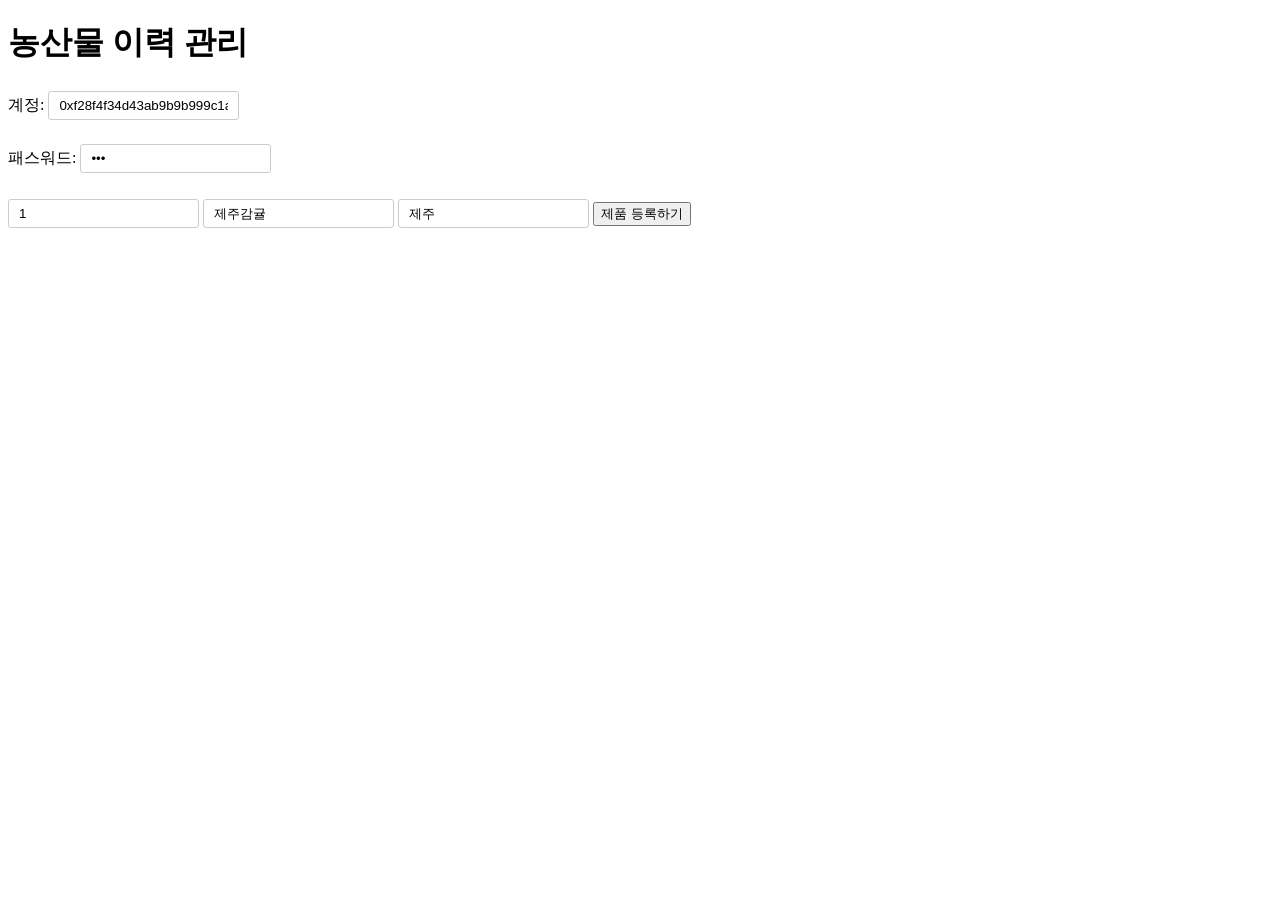
<file: day02/DApp/agriculture/index.html>
<!doctype html>
<html>

<head>
	<meta charset="UTF-8">
	<link rel='stylesheet' href='./style.css' type='text/css'/>
	<script src="https://ajax.googleapis.com/ajax/libs/jquery/3.3.1/jquery.min.js"></script>
	<script type="text/javascript" src="./lib/bignumber.min.js"></script>
	<script type="text/javascript" src="./lib/web3-light.js"></script>
	<script type="text/javascript" src="./contractabi.js"></script>
	<script type="text/javascript">

		console.log('starting...');
		//connect web3 and check if web3 is connected correctly
		if (typeof web3 !== 'undefined') {
			web3 = new Web3(web3.currentProvider);
		} else {
			// set the provider you want from Web3.providers
			web3 = new Web3(new Web3.providers.HttpProvider("http://localhost:8545"));
		}

		if (web3.isConnected()) {
			console.log("connected");
		} else {
			console.log("not connected");
			exit;
		}

		var contractAddress = "0x8192eb3187a406ed65eabd0b3d1b49f0d455dc37";
		var vc = web3.eth.contract(abi).at(contractAddress);

		function showList() {
			var table = document.getElementById("table1");
			var length = vc.getNumOfProducts();
			for (var i = 0; i < length; i++) {
				var product = vc.getProductStruct(i);
				var toString = product.toString();
				// console.log("product: " + toString);
				var strArray = toString.split(",");

				var timestamp = new Date(strArray[3]*1000);
				console.log("timestamp: " + timestamp);
				console.log("timestamp: " + strArray[3]*1000);

				var row = table.insertRow();
				var cell1 = row.insertCell(0);
				var cell2 = row.insertCell(1);
				var cell3 = row.insertCell(2);
				var cell4 = row.insertCell(3);
				cell1.innerHTML = strArray[0];
				cell2.innerHTML = strArray[1];
				cell3.innerHTML = strArray[2];
				cell4.style.width ="60%";
				cell4.innerHTML = timestamp;
			}
		}

		function addProduct() {
			var pronumber = document.getElementById("pronumber").value;
			var proname = document.getElementById("proname").value;
			var proloc = document.getElementById("proloc").value;
			var account = document.getElementById("account").value;
			if (web3.personal.unlockAccount(account, document.getElementById('pass').value)) {
				vc.addProStru(pronumber,proname,proloc, { from: account, gas: 2000000 }, function (err, result) {
					if (!err) alert("트랜잭션이 성공적으로 전송되었습니다.\n" + result) 
				});
			}
		}
	</script>
</head>

<body>
	<h1> 농산물 이력 관리</h1>
	<div>
		계정:
		<input type="text" id="account" value="0xf28f4f34d43ab9b9b999c1a241a5277566632ac4">
		<p></p>
		패스워드:
		<input type="password" id="pass" value="eth"> </div>
	<br>
	<div>
		<input type="text" id="pronumber" placeholder="How many.." value=1>
		<input type="text" id="proname" placeholder="Product name.." value="제주감귤">
		<input type="text" id="proloc" placeholder="Where are you from.." value="제주">
		<button onClick="addProduct()">제품 등록하기</button>
	</div>
	<table style="width:100%" id="table1" />
	<script>
		showList();
	</script>
</body>
</html>
</file>
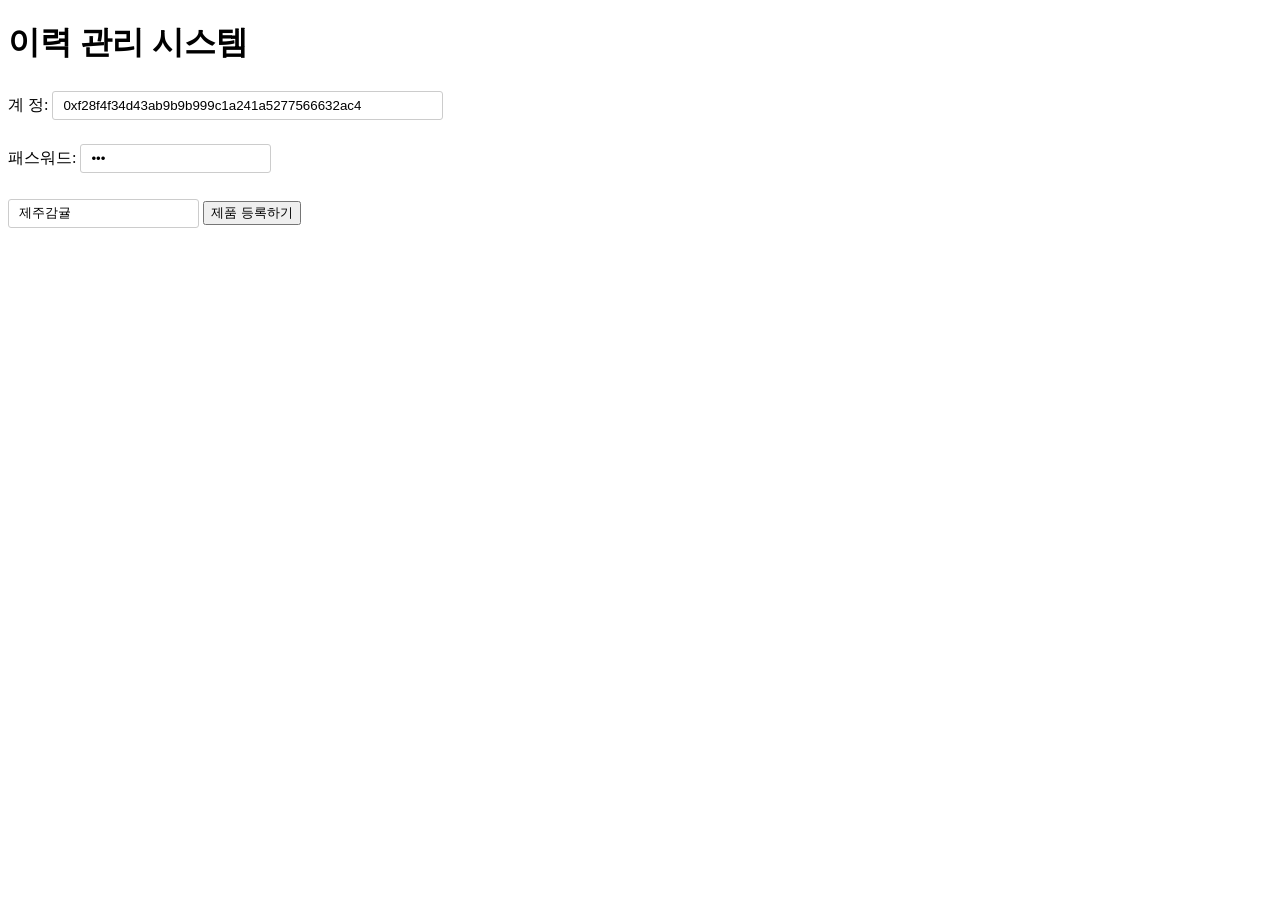
<file: day02/DApp/product/index.html>
<!Doctype html>
<html>
<head>
	<meta charset="UTF-8">
	<link rel='stylesheet' href='./style.css' type='text/css'/>
	<script src="https://ajax.googleapis.com/ajax/libs/jquery/3.3.1/jquery.min.js"></script>
	<script type="text/javascript" src="./lib/bignumber.min.js"></script>
	<script type="text/javascript" src="./lib/web3-light.js"></script>
	<script type="text/javascript" src="./product.js"></script>
	<script type="text/javascript">

		console.log('starting...');
		//connect web3 and check if web3 is connected correctly
		if (typeof web3 !== 'undefined') {
			web3 = new Web3(web3.currentProvider);
		} else {
			// set the provider you want from Web3.providers
			web3 = new Web3(new Web3.providers.HttpProvider("http://localhost:8545"));
		}

		if (web3.isConnected()) {
			console.log("connected");
		} else {
			console.log("not connected");
			exit;
		}
		
		var contractAddress = "0x47cdf0e64e5fd1b8d824a7465874b569251dae19";
		var vc = web3.eth.contract(abi).at(contractAddress);

		function showList() {
			var table = document.getElementById("table1");
			var length = vc.getNumOfProducts();
			for (var i = 0; i < length; i++) {
				var candidate = vc.getProductString(i);
				var row = table.insertRow();
				var cell1 = row.insertCell(0);
				var cell2 = row.insertCell(1);
				cell1.innerHTML = candidate;
			}
		}

		function addProduct() {
			var candidate = document.getElementById("product").value;
			var account = document.getElementById("account").value;
			if (web3.personal.unlockAccount(account, document.getElementById('pass').value)) {
				vc.addProduct(candidate, { from: account, gas: 2000000 }, function (err, result) { 
					if (!err) alert("트랜잭션이 성공적으로 전송되었습니다. \n" + result) });
			}
		}
	</script>	
</head>

<body>
	<h1>이력 관리 시스템</h1>
	<div>
		계   정:
		<input type="text" size="45" id="account" value="0xf28f4f34d43ab9b9b999c1a241a5277566632ac4"> 
		<p></p>
		패스워드:		
		<input type="password" id="pass" value="eth"> </div>
	<br>
	<div>
		<input type="text" id="product" value="제주감귤">
		<button onClick="addProduct()">제품 등록하기</button>
	</div>
	<table id="table1" />
	<script>
		showList();
	</script>
</body>
</html>
</file>
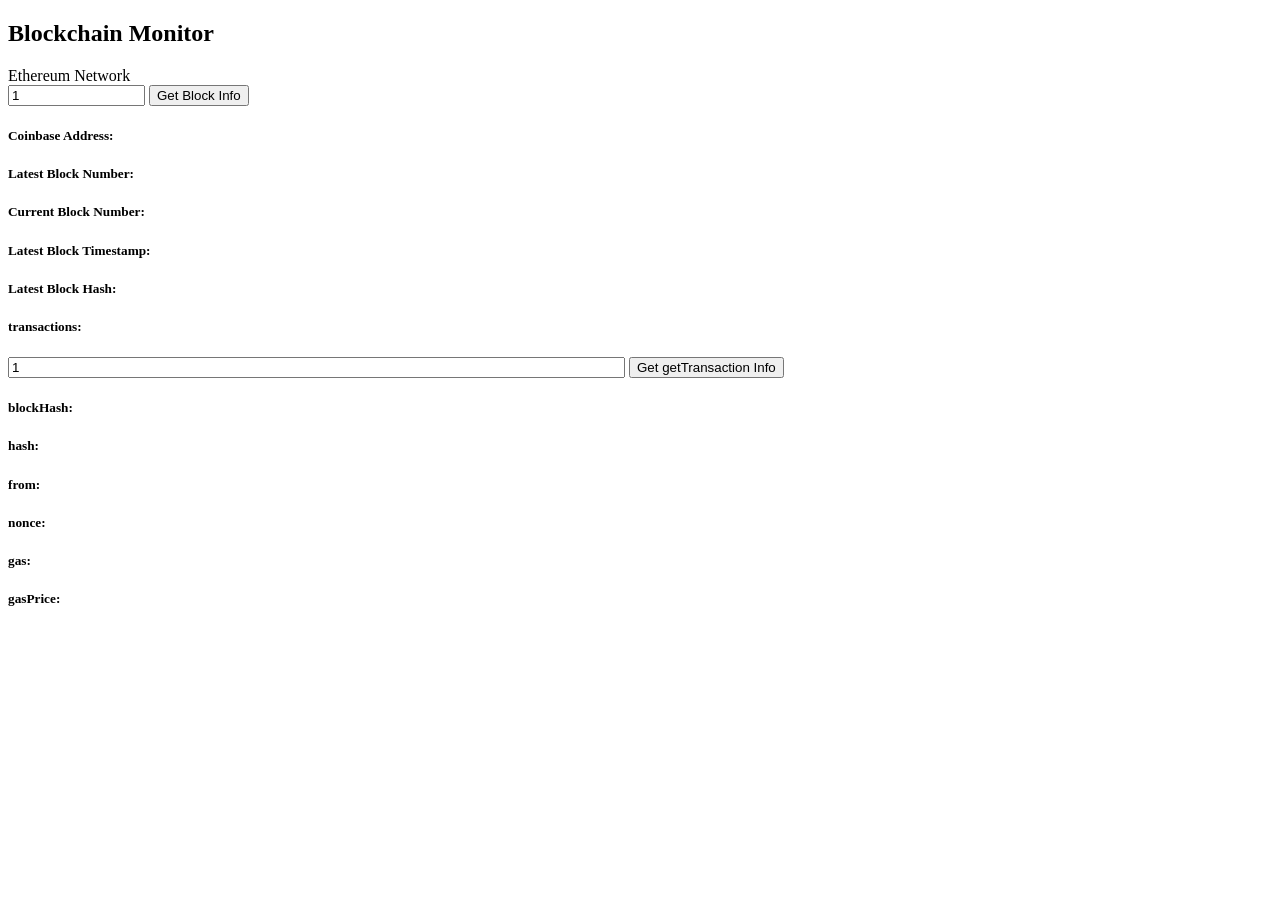
<file: day02/web3/blockinfo/index.html>
<!Doctype html>
<html>

<head>
    <meta charset="UTF-8">
    <script type="text/javascript" src="./lib/bignumber.min.js"></script>
    <script type="text/javascript" src="./lib/web3-light.js"></script>
    <script type="text/javascript">

        console.log('starting...');
        //connect web3 and check if web3 is connected correctly
        if (typeof web3 !== 'undefined') {
            web3 = new Web3(web3.currentProvider);
        } else {
            // set the provider you want from Web3.providers
            web3 = new Web3(new Web3.providers.HttpProvider("http://localhost:8545"));
        }

        if (web3.isConnected()) {
            console.log("connected");
        } else {
            console.log("not connected")
        }

        function getBlockinfo() {
            var blockNumber = 0;   
            web3.eth.getBlockNumber(function(error, result) {
                if (!error) {
                    console.log("result: " + result);   // Return the current block number
                    document.getElementById("latestBlock").innerText = result;
                    document.getElementById("blockinfo").value = result;
                }
            });
        }

        function getTransaction() {
            var transactioninfo =  document.getElementById('transactioninfo').value;
            console.log("transactioninfo : " + transactioninfo);

            web3.eth.getTransaction(transactioninfo, function(error, traninfo) {
                 if (!error) {
                    document.getElementById("blockHash").innerText = traninfo.blockHash;
                    document.getElementById('from').innerText = traninfo.from;
                    document.getElementById('nonce').innerText = traninfo.nonce;
                    document.getElementById('gas').innerText = traninfo.gas;
                    document.getElementById('gasPrice').innerText = traninfo.gasPrice;
                    document.getElementById('hash').innerText = traninfo.hash;

                     console.log(traninfo); 
                     console.log("blockHash : " + traninfo.blockHash);
                     console.log("blockNumber : " + traninfo.blockNumber);
                     console.log("from : " + traninfo.from);
                     console.log("gas : " + traninfo.gas);
                     console.log("gasPrice : " + traninfo.gasPrice);
                     console.log("hash : " + traninfo.hash);

                     console.log("input : " + traninfo.input);
                     console.log("nonce : " + traninfo.nonce);
                     console.log("r : " + traninfo.r);
                     console.log("s : " + traninfo.s);
                     console.log("v : " + traninfo.v);

                     console.log("to : " + traninfo.to);
                     console.log("transactionIndex : " + traninfo.transactionIndex);
                     console.log("value : " + traninfo.value);
                 }
                 else {
                    //res = error; 
                    console.log(error); 
                 }
                 
            });
        }


        function getBlock() {
            var blockNum =  document.getElementById('blockinfo').value;
            console.log("blockNumber : " + blockNum);

            web3.eth.getBlock(blockNum, function(error, blockNumber) {
                if (!error) {
                    console.log("data: " +blockNumber);   // Return the current block number
                    document.getElementById("blockinfo").value = blockNum;
                    document.getElementById('currentBlock').innerText = blockNum;
                    document.getElementById('latestBlockHash').innerText = blockNumber.hash;
                    document.getElementById('latestBlockTimestamp').innerText = Date(blockNumber.timestamp);
                    document.getElementById('transactions').innerText = blockNumber.transactions;
                    document.getElementById('transactioninfo').value = blockNumber.transactions;

                    console.log("difficulty : " + blockNumber.difficulty);
                    console.log("extraData : " + blockNumber.extraData);
                    console.log("gasLimit : " + blockNumber.gasLimit);
                    console.log("gasUsed : " + blockNumber.gasUsed);
                    console.log("hash : " + blockNumber.hash);
                    console.log("logsBloom : " + blockNumber.logsBloom);
                    console.log("miner : " + blockNumber.miner);
                    console.log("mixHash : " + blockNumber.mixHash);

                    console.log("nonce : " + blockNumber.nonce);
                    console.log("number : " + blockNumber.number);
                    console.log("parentHash : " + blockNumber.parentHash);
                    console.log("receiptsRoot : " + blockNumber.receiptsRoot);

                    console.log("sha3Uncles : " + blockNumber.sha3Uncles);
                    console.log("size : " + blockNumber.size);
                    console.log("stateRoot : " + blockNumber.stateRoot);
                    console.log("timestamp : " + blockNumber.timestamp);

                    console.log("totalDifficulty : " + blockNumber.totalDifficulty);
                    console.log("transactions : " + blockNumber.transactions);
                    console.log("transactionsRoot : " + blockNumber.transactionsRoot);
                    console.log("uncles : " + blockNumber.uncles);

                }
            });

        }

    </script>


</head>

<body onload="getBlockinfo()">
    <div class="container">
        <h2>Blockchain Monitor</h2>
        <div class="panel panel-default">
            <div class="panel-heading">Ethereum Network</div>
            <input type="text" size="15" id="blockinfo" value="1" placeholder="input block number" />
            <button type="button" onClick="getBlock();">Get Block Info</button>
            <p></p>
            <div class="panel-body">
                <h5>Coinbase Address:
                    <strong id="coinbase"></strong>
                </h5>
                <h5>Latest Block Number:
                    <strong id="latestBlock"></strong>
                </h5>
                <h5>Current Block Number:
                    <strong id="currentBlock"></strong>
                </h5>
                <h5>Latest Block Timestamp:
                    <strong id="latestBlockTimestamp"></strong>
                </h5>
                <h5>Latest Block Hash:
                    <strong id="latestBlockHash"></strong>
                </h5>
                <h5>transactions:
                    <strong id="transactions"></strong>
                </h5>
            </div>
            <input type="text" size="75" id="transactioninfo" value="1" placeholder="input transaction" />
            <button type="button" onClick="getTransaction();">Get getTransaction Info</button>
            <div class="panel-body">
                <h5>blockHash:
                    <strong id="blockHash"></strong>
                </h5>
                <h5>hash:
                    <strong id="hash"></strong>
                </h5>
                <h5>from:
                    <strong id="from"></strong>
                </h5>
                <h5>nonce:
                    <strong id="nonce"></strong>
                </h5>
                <h5>gas:
                    <strong id="gas"></strong>
                </h5>
                <h5>gasPrice:
                    <strong id="gasPrice"></strong>
                </h5>
            </div>
        </div>
    </div>
</body>

</html>
</file>
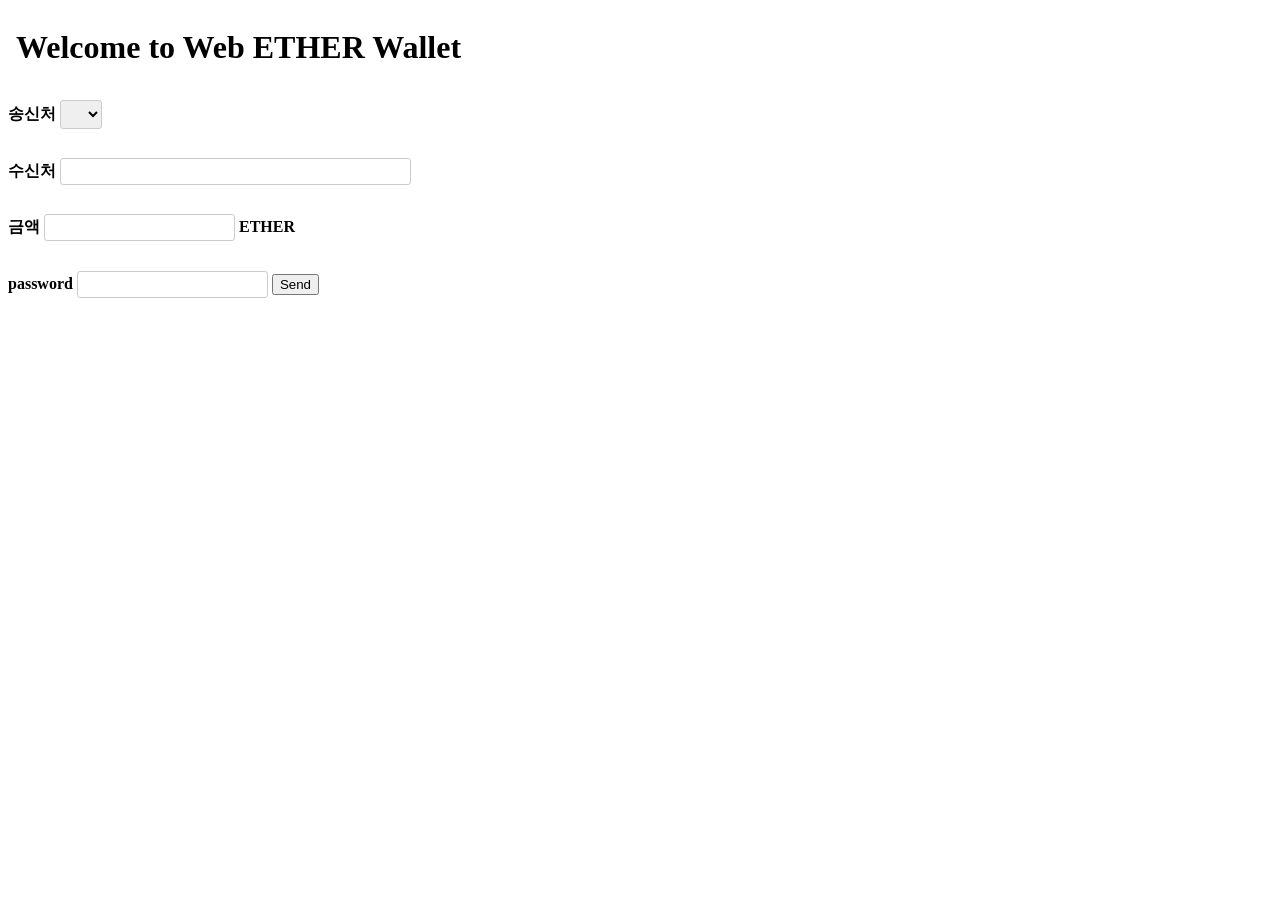
<file: day02/web3/ewallet/wallet.html>
<!Doctype html>
<html>
<head>
<meta charset="UTF-8">
<script type="text/javascript" src="./lib/bignumber.min.js"></script>
<script type="text/javascript" src="./lib/web3-light.js"></script>
<script type="text/javascript">
   
    var Web3 = require('web3');
    var web3 = new Web3();
    web3.setProvider(new web3.providers.HttpProvider("http://localhost:8545"));
	// 잔고를 출력합니다.
    function refreshBalance() { 
		// tablePlace를 초기화하고 계좌수 만큼 테이블의 행을 생성합니다.
		document.getElementById("tablePlace").innerText = " ";
		var idiv = document.createElement('div');
		document.getElementById("tablePlace").appendChild(idiv);
		var list = web3.eth.accounts;
		var total = 0;
		var input ="<table>";
		for(var i = 0; i<list.length; i++){
			var tempB= parseFloat(web3.fromWei(web3.eth.getBalance(list[i]),"ether"));
			console.log('Account:('+tempB+')');
			input +="<tr><td>"+ list[i] + "</td><td>" + tempB +" ETHER</td></tr>";
			total+=tempB;
		}
		input +="<tr><td><strong> TOTAL </strong></td><td><strong><font color='red'>" + total +" ETHER</font></strong></td></tr></table>";
		idiv.innerHTML = input;	
		web3.eth.filter('latest').watch(function() { refreshBalance();});
	}
	// 사용자의 계좌들을 select로 만듭니다.
	function makeSelect() { 
		var list = web3.eth.accounts;
		var select =  document.getElementById('accounts');
		for(var i = 0; i<list.length; i++){
			var opt=document.createElement('option');
			opt.value = list[i];
			opt.innerHTML = list[i];
			select.appendChild(opt);
		}
	}
	function send(){ 
	var address = document.getElementById('accounts').value;
	var toAddress = document.getElementById('toaddr').value;
	var amount = web3.toWei(document.getElementById('amount').value,"ether");
	//web3.eth.defaultAccount = address;
	if(web3.personal.unlockAccount(address,document.getElementById('pass').value)){
		web3.eth.sendTransaction({from: address, to:toAddress, value:amount},function(err,result){
			if(!err)
			{
			    document.getElementById("message").innerText = " ";
		        var idiv = document.createElement('div');
		        document.getElementById("message").appendChild(idiv);
				var input ="<p>"
				input +="Result: " + result + "</p>";
		        idiv.innerHTML = input;
				console.log('Transaction is sent Successful!('+result+')');
			}
			else
				console.log(err);
		});}
	}
</script>

<link rel="stylesheet" href="styles.css">
</head>

<body>
    <h1> Welcome to Web ETHER Wallet</h1>
	<div id="tablePlace"></div>
	<h4>송신처  <select id="accounts"></select> </h4>
	<h4>수신처  <input type="text" id="toaddr" size="40" value=""></h4>
    <h4>금액  <input id="amount" type="number"/> ETHER</h4>
	<h4>password <input id="pass" type="password"/>	
	<button onClick="javascript:send()">Send</button></h4>	
	<div id="message"></div>
	<script>
	refreshBalance();
	makeSelect();
	</script>
</body>
</html>
</file>
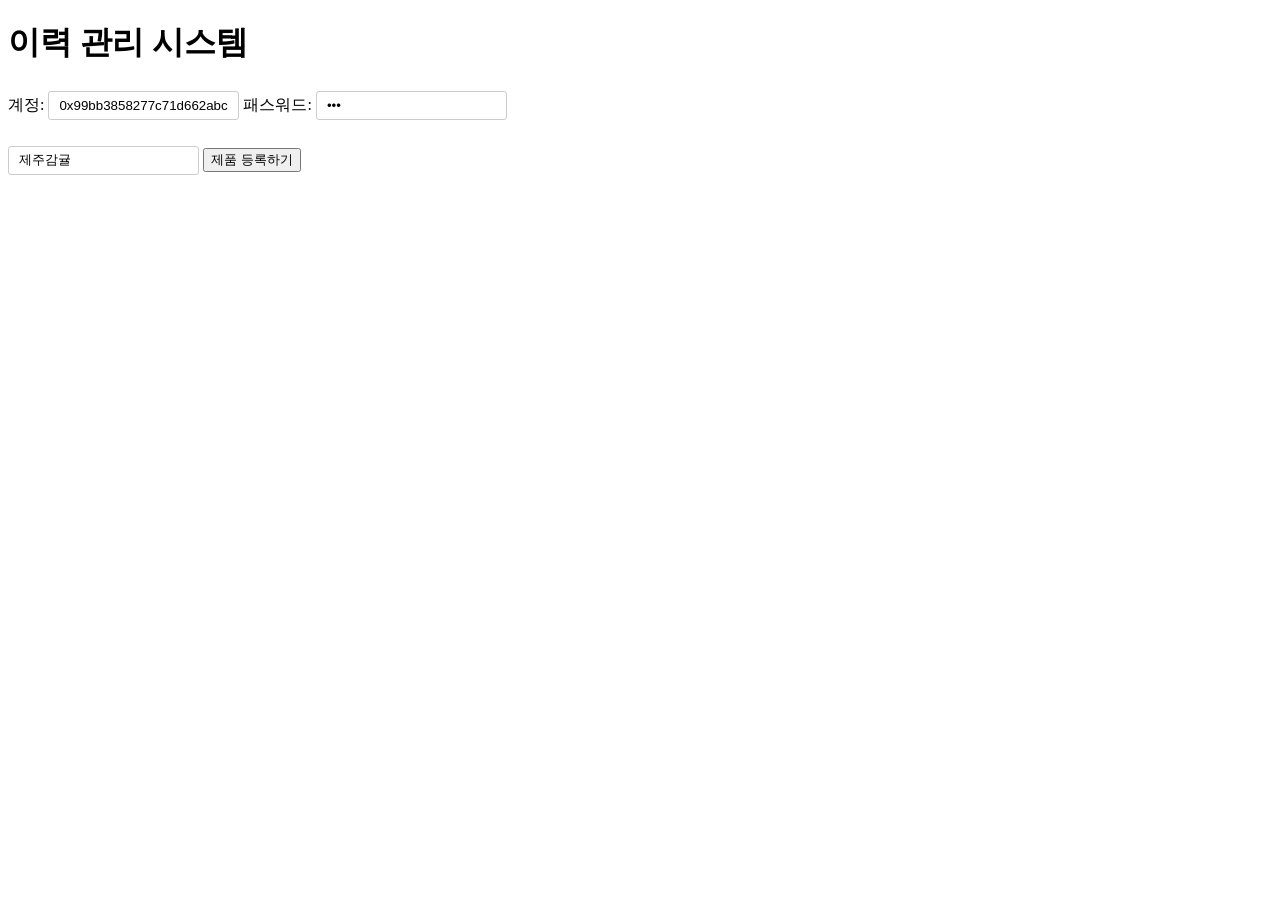
<file: day02/web3/product/product.html>
<!Doctype html>
<html>

<head>
	<meta charset="UTF-8">
	<script type="text/javascript" src="./lib/bignumber.min.js"></script>
	<script type="text/javascript" src="./lib/web3-light.js"></script>
	<script type="text/javascript">

		console.log('starting...');
		//connect web3 and check if web3 is connected correctly
		if (typeof web3 !== 'undefined') {
			web3 = new Web3(web3.currentProvider);
		} else {
			// set the provider you want from Web3.providers
			web3 = new Web3(new Web3.providers.HttpProvider("http://localhost:8545"));
		}

		if (web3.isConnected()) {
			console.log("connected");
		} else {
			console.log("not connected")
		}
		var vc = web3.eth.contract(

			[
	{
		"constant": true,
		"inputs": [
			{
				"name": "number",
				"type": "uint8"
			}
		],
		"name": "getProductString",
		"outputs": [
			{
				"name": "",
				"type": "string"
			}
		],
		"payable": false,
		"stateMutability": "view",
		"type": "function"
	},
	{
		"constant": true,
		"inputs": [],
		"name": "getNumOfProducts",
		"outputs": [
			{
				"name": "",
				"type": "uint8"
			}
		],
		"payable": false,
		"stateMutability": "view",
		"type": "function"
	},
	{
		"constant": false,
		"inputs": [
			{
				"name": "pro",
				"type": "string"
			}
		],
		"name": "addProduct",
		"outputs": [],
		"payable": false,
		"stateMutability": "nonpayable",
		"type": "function"
	},
	{
		"constant": false,
		"inputs": [],
		"name": "killContract",
		"outputs": [],
		"payable": false,
		"stateMutability": "nonpayable",
		"type": "function"
	},
	{
		"inputs": [],
		"payable": false,
		"stateMutability": "nonpayable",
		"type": "constructor"
	}
]

		).at("0x8be172c88d6d1367bb766ac24ed08f9054911eb5");

		function showList() {
			var table = document.getElementById("table1");
			var length = vc.getNumOfProducts();
			for (var i = 0; i < length; i++) {
				var candidate = vc.getProductString(i);
				var row = table.insertRow();
				var cell1 = row.insertCell(0);
				var cell2 = row.insertCell(1);
				cell1.innerHTML = candidate;
			}
		}


		function addProduct() {
			var candidate = document.getElementById("product").value;
			var account = document.getElementById("account").value;
			if (web3.personal.unlockAccount(account, document.getElementById('pass').value)) {
				vc.addProduct(candidate, { from: account, gas: 2000000 }, function (err, result) { if (!err) alert("트랜잭션이 성공적으로 전송되었습니다.|n" + result) });
			}
		}
	</script>
	<style>
		table {
			border-collapse: collapse;
			border: 4px solid #bbb;
			width: 50%;
		}

		tr:nth-child(even) {
			background-color: #ccc
		}

		input,
		select {
			padding: 6px 10px;
			margin: 4px 0;
			display: inline-block;
			border: 1px solid #ccc;
			border-radius: 3px;
			box-sizing: border-box;
		}

		button:hover {
			background-color: gold;
		}
	</style>
</head>

<body>
	<h1>이력 관리 시스템</h1>
	<div>
		계정:
		<input type="text" id="account" value="0x99bb3858277c71d662abca0ec136425acc68548c"> 패스워드:
		<input type="password" id="pass" value="eth"> </div>
	<br>
	<div>
		<input type="text" id="product" value="제주감귤">
		<!-- <button onClick="vote()">투표하기</button>  -->
		<button onClick="addProduct()">제품 등록하기</button>
	</div>
	<table id="table1" />
	<script>
		showList();
	</script>
</body>

</html>
</file>
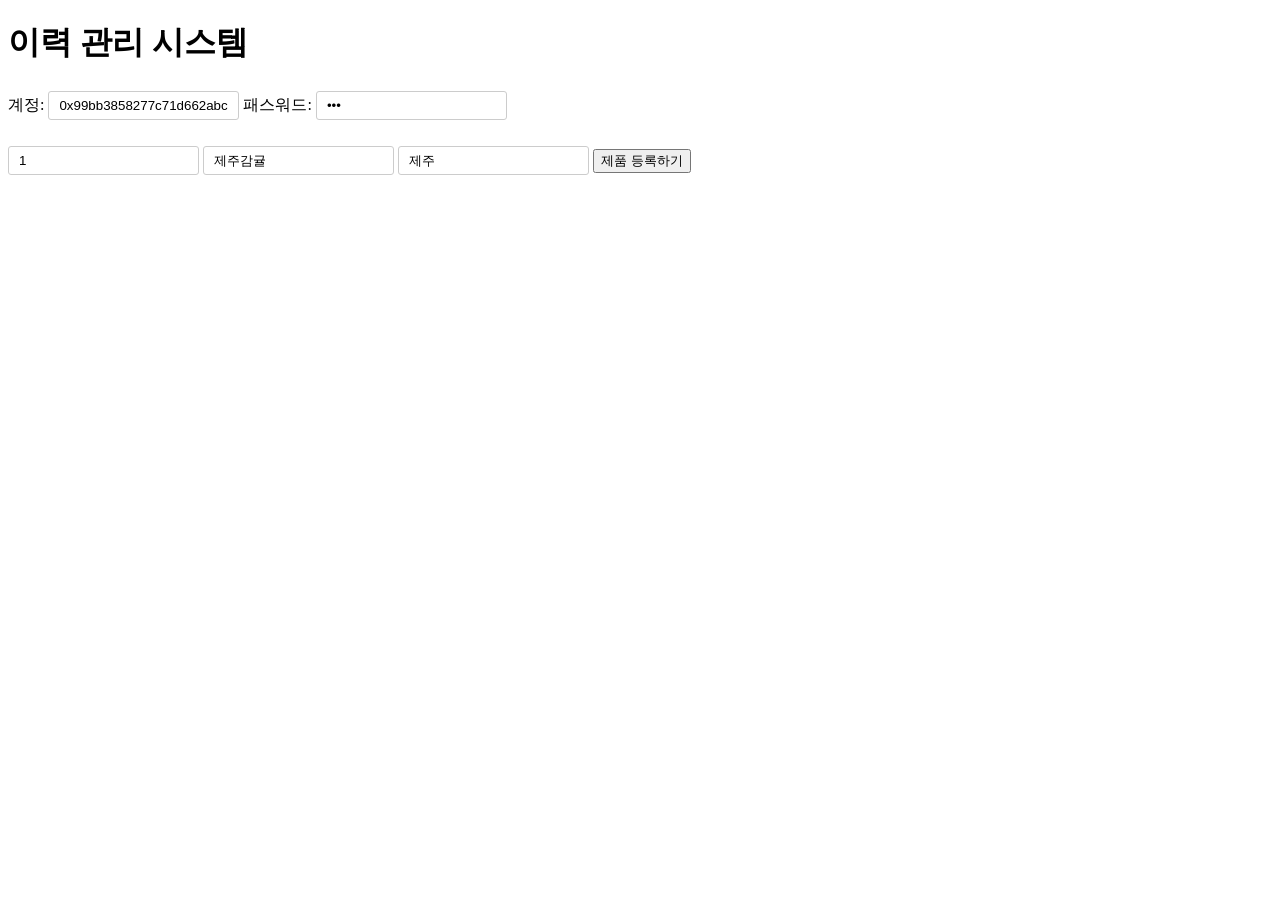
<file: day02/web3/strproduct/product.html>
<!Doctype html>
<html>

<head>
	<meta charset="UTF-8">
	<script type="text/javascript" src="./lib/bignumber.min.js"></script>
	<script type="text/javascript" src="./lib/web3-light.js"></script>
	<script type="text/javascript">

		console.log('starting...');
		//connect web3 and check if web3 is connected correctly
		if (typeof web3 !== 'undefined') {
			web3 = new Web3(web3.currentProvider);
		} else {
			// set the provider you want from Web3.providers
			web3 = new Web3(new Web3.providers.HttpProvider("http://localhost:8545"));
		}

		if (web3.isConnected()) {
			console.log("connected");
		} else {
			console.log("not connected")
		}
		var vc = web3.eth.contract(

[
	{
		"constant": true,
		"inputs": [
			{
				"name": "",
				"type": "uint256"
			}
		],
		"name": "productes",
		"outputs": [
			{
				"name": "number",
				"type": "uint256"
			},
			{
				"name": "productName",
				"type": "string"
			},
			{
				"name": "locaton",
				"type": "string"
			}
		],
		"payable": false,
		"stateMutability": "view",
		"type": "function"
	},
	{
		"constant": true,
		"inputs": [
			{
				"name": "_index",
				"type": "uint256"
			}
		],
		"name": "getProductStruct",
		"outputs": [
			{
				"name": "",
				"type": "uint256"
			},
			{
				"name": "",
				"type": "string"
			},
			{
				"name": "",
				"type": "string"
			}
		],
		"payable": false,
		"stateMutability": "view",
		"type": "function"
	},
	{
		"constant": true,
		"inputs": [],
		"name": "getNumOfProducts",
		"outputs": [
			{
				"name": "",
				"type": "uint8"
			}
		],
		"payable": false,
		"stateMutability": "view",
		"type": "function"
	},
	{
		"constant": false,
		"inputs": [
			{
				"name": "_initNumber",
				"type": "uint256"
			},
			{
				"name": "_firstString",
				"type": "string"
			},
			{
				"name": "_secondString",
				"type": "string"
			}
		],
		"name": "addProStru",
		"outputs": [],
		"payable": false,
		"stateMutability": "nonpayable",
		"type": "function"
	},
	{
		"constant": false,
		"inputs": [],
		"name": "killContract",
		"outputs": [],
		"payable": false,
		"stateMutability": "nonpayable",
		"type": "function"
	},
	{
		"inputs": [],
		"payable": false,
		"stateMutability": "nonpayable",
		"type": "constructor"
	}
]

		).at("0xa4b01112b38c9fe717100f8848dd12efad0cf87c");

		function showList() {
			var table = document.getElementById("table1");
			var length = vc.getNumOfProducts();
			for (var i = 0; i < length; i++) {
				var product = vc.getProductStruct(i);
				var row = table.insertRow();
				var cell1 = row.insertCell(0);
				var cell2 = row.insertCell(1);
				cell1.innerHTML = product;
			}
		}


		function addProduct() {
			var pronumber = document.getElementById("pronumber").value;
			var proname = document.getElementById("proname").value;
			var proloc = document.getElementById("proloc").value;
			var account = document.getElementById("account").value;
			if (web3.personal.unlockAccount(account, document.getElementById('pass').value)) {
				vc.addProStru(pronumber,proname,proloc, { from: account, gas: 2000000 }, function (err, result) { if (!err) alert("트랜잭션이 성공적으로 전송되었습니다.|n" + result) });
			}
		}
	</script>
	<style>
		table {
			border-collapse: collapse;
			border: 4px solid #bbb;
			width: 50%;
		}

		tr:nth-child(even) {
			background-color: #ccc
		}

		input,
		select {
			padding: 6px 10px;
			margin: 4px 0;
			display: inline-block;
			border: 1px solid #ccc;
			border-radius: 3px;
			box-sizing: border-box;
		}

		button:hover {
			background-color: gold;
		}
	</style>
</head>

<body>
	<h1>이력 관리 시스템</h1>
	<div>
		계정:
		<input type="text" id="account" value="0x99bb3858277c71d662abca0ec136425acc68548c"> 패스워드:
		<input type="password" id="pass" value="eth"> </div>
	<br>
	<div>
		<input type="text" id="pronumber" value=1>
		<input type="text" id="proname" value="제주감귤">
		<input type="text" id="proloc" value="제주">
		<!-- <button onClick="vote()">투표하기</button>  -->
		<button onClick="addProduct()">제품 등록하기</button>
	</div>
	<table id="table1" />
	<script>
		showList();
	</script>
</body>

</html>
</file>
<file: day02/DApp/agriculture/style.css>
table {
    border-collapse: collapse;
    border: 4px solid #bbb;
    width: 50%;
}

tr:nth-child(even) {
    background-color: #ccc
}

input,
select {
    padding: 6px 10px;
    margin: 4px 0;
    display: inline-block;
    border: 1px solid #ccc;
    border-radius: 3px;
    box-sizing: border-box;
}

button:hover {
    background-color: gold;
}
</file>
<file: day02/DApp/product/style.css>
table {
    border-collapse: collapse;
    border: 4px solid #bbb;
    width: 50%;
}

tr:nth-child(even) {
    background-color: #ccc
}

input,
select {
    padding: 6px 10px;
    margin: 4px 0;
    display: inline-block;
    border: 1px solid #ccc;
    border-radius: 3px;
    box-sizing: border-box;
}

button:hover {
    background-color: gold;
}
</file>
<file: day02/web3/ewallet/styles.css>
table {    border-collapse: collapse;    border: 4px solid #bbb;	width: 100%;}
tr:nth-child(even){background-color: #ccc}
td, h1 {	padding: 8px;    text-align: left;}
input, select {
    padding: 5px 10px;
    margin: 4px 0;
    display: inline-block;
    border: 1px solid #ccc;
    border-radius: 3px;
    box-sizing: border-box;
}
button:hover {  background-color: gold;}
</file>
